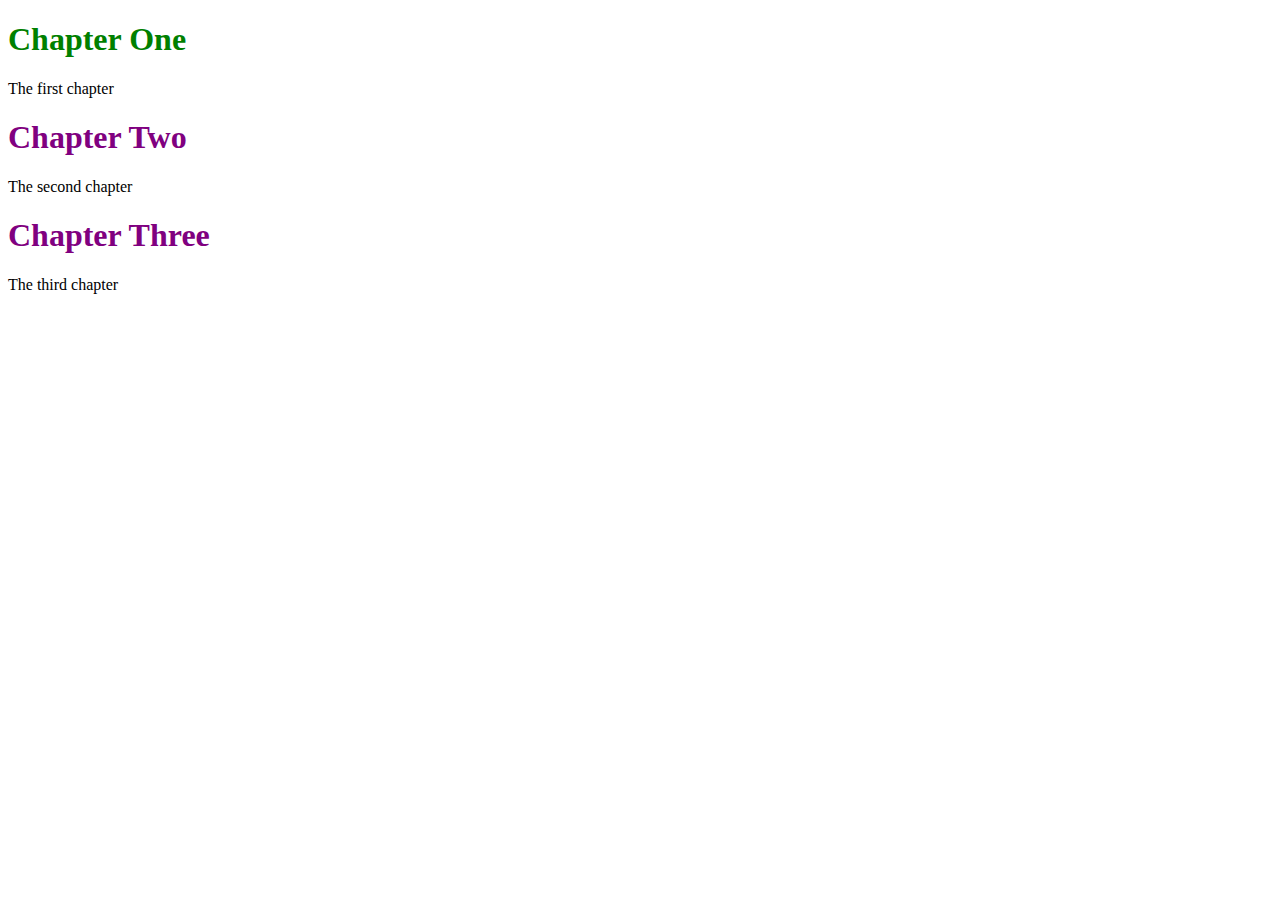
<file: MODULO 1/Introduccion a CSS/index.html>
<!DOCTYPE html>
<html lang="en">
<head>
    <link rel="stylesheet" href="style.css">
    <meta charset="UTF-8">
    <meta name="viewport" content="width=device-width, initial-scale=1.0">
    <title>CSS Introduccion</title>
</head>
<body>
    <h1 id="header1">Chapter One</h1>
    <p>The first chapter</p>
    <h1>Chapter Two</h1>
    <p>The second chapter</p>
    <h1>Chapter Three</h1>
    <p>The third chapter</p>
</body>
</html>
</file>
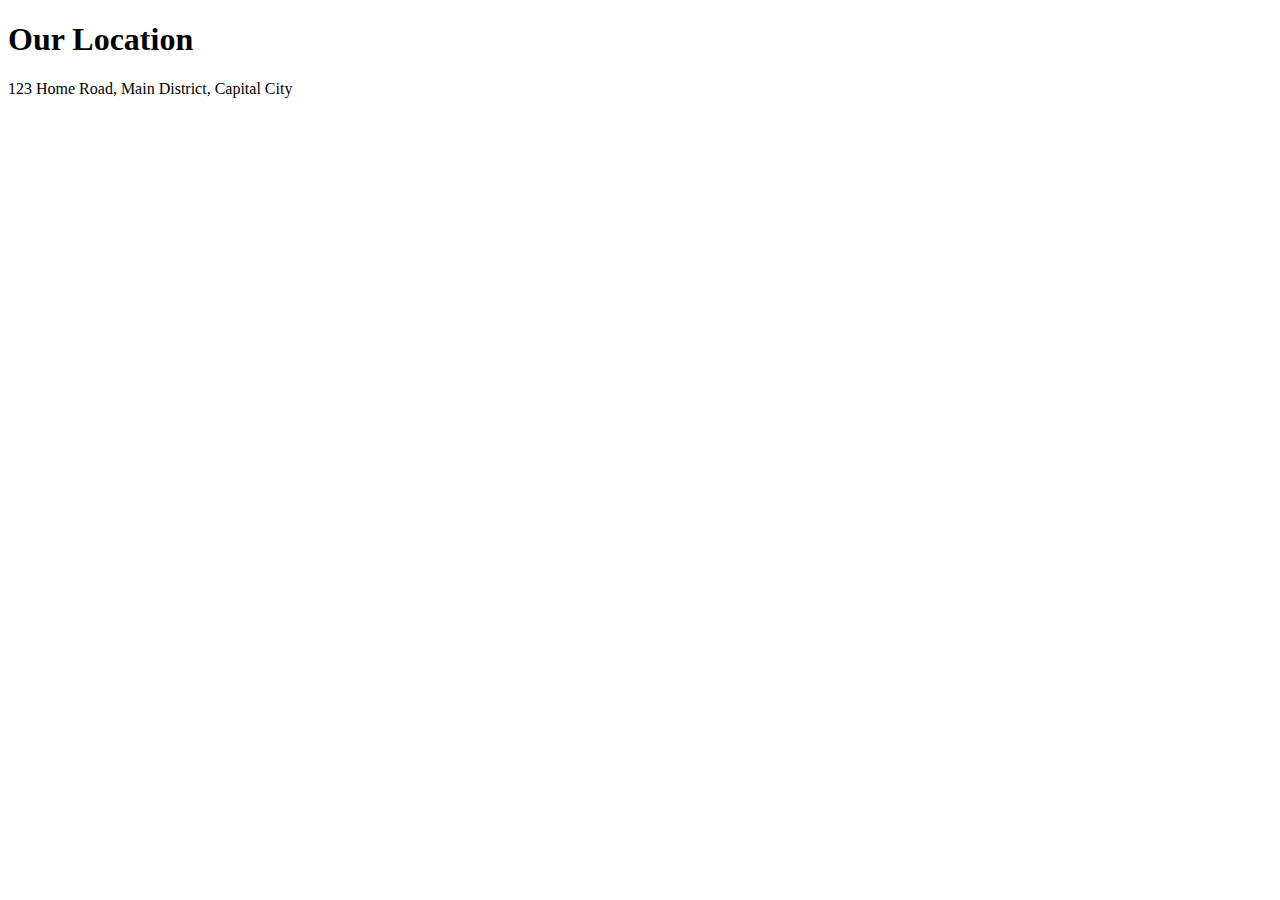
<file: MODULO 1/Introduccion a HTML/location.html>
<!DOCTYPE html>
<html lang="es">
<head>
    <meta charset="UTF-8">
    <meta name="viewport" content="width=device-width, initial-scale=1.0">
    <title>Little Lemon</title>
</head>
<body>
    <h1>Our Location</h1>
    <p>123 Home Road, Main District, Capital City</p>
</body>
</html>
</file>
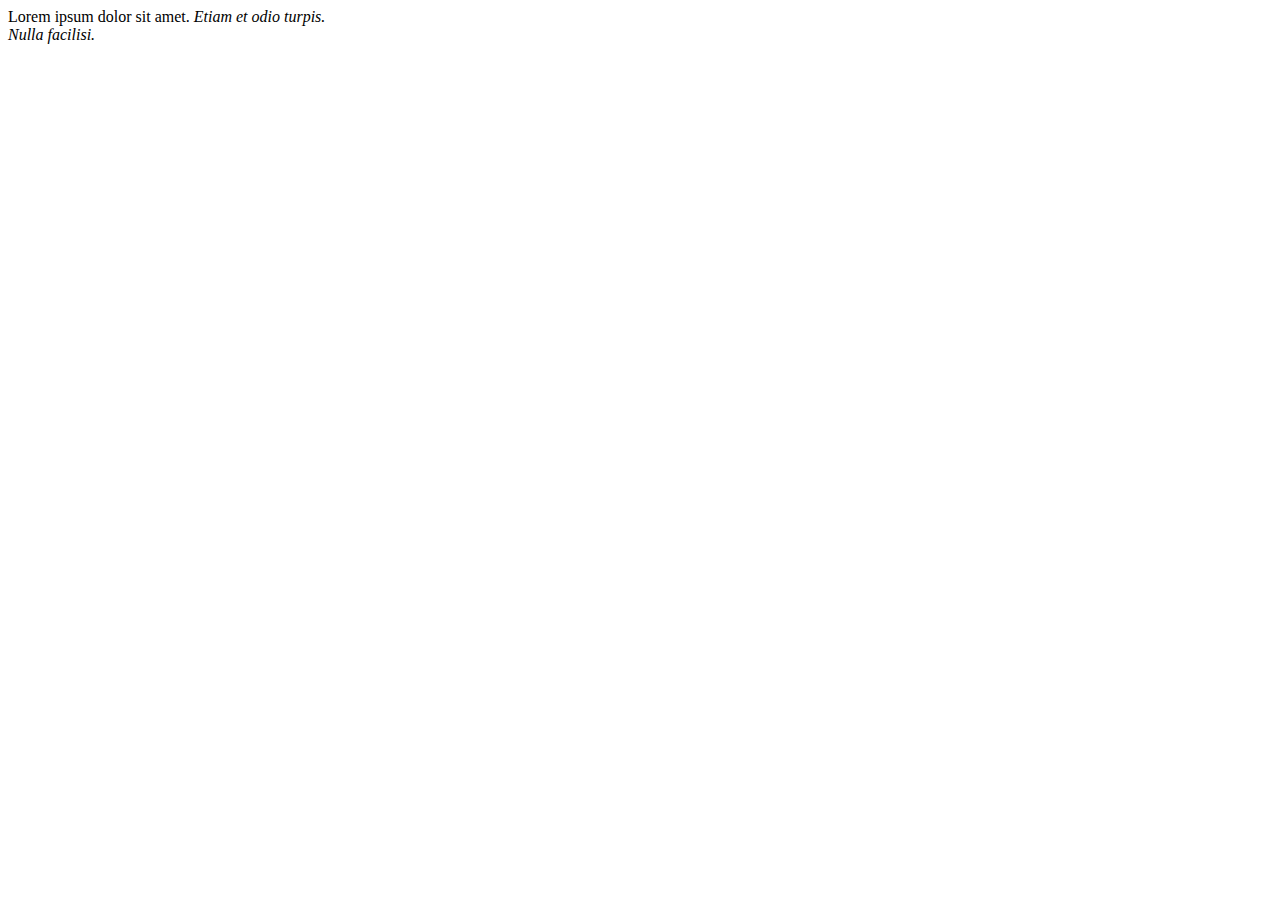
<file: MODULO 1/Semana 2/Block-Inline.html>
<!DOCTYPE html>
<html lang="en">
<head>
    <meta charset="UTF-8">
    <meta name="viewport" content="width=device-width, initial-scale=1.0">
    <title>Block-Inline</title>
    <link rel="stylesheet" href="Block-Inline.css">
</head>
<body>
    <div>
        <span>Lorem ipsum dolor sit amet.</span>
        <div id="inline"><em>Etiam et odio turpis.</em></div><!--Ajusta el texto en la misma linea-->
        <em id="block">Nulla facilisi.</em><!--Ajusta el texto en una nueva linea-->
    </div>
</body>
</html>
</file>
<file: MODULO 1/Introduccion a CSS/style.css>
/*Para un elemento*/
h1 { 
    color: purple;
}

/*Para un elemento con ID especifico*/
#header1 {
    color: green;
}
</file>
<file: MODULO 1/Semana 2/Block-Inline.css>
#inline {
    display: inline; /*Ajusta en 1 linea el elemento*/
}

#block{
    display: block; /*Ajusta en 1 nueva linea el elemento*/
}
</file>
